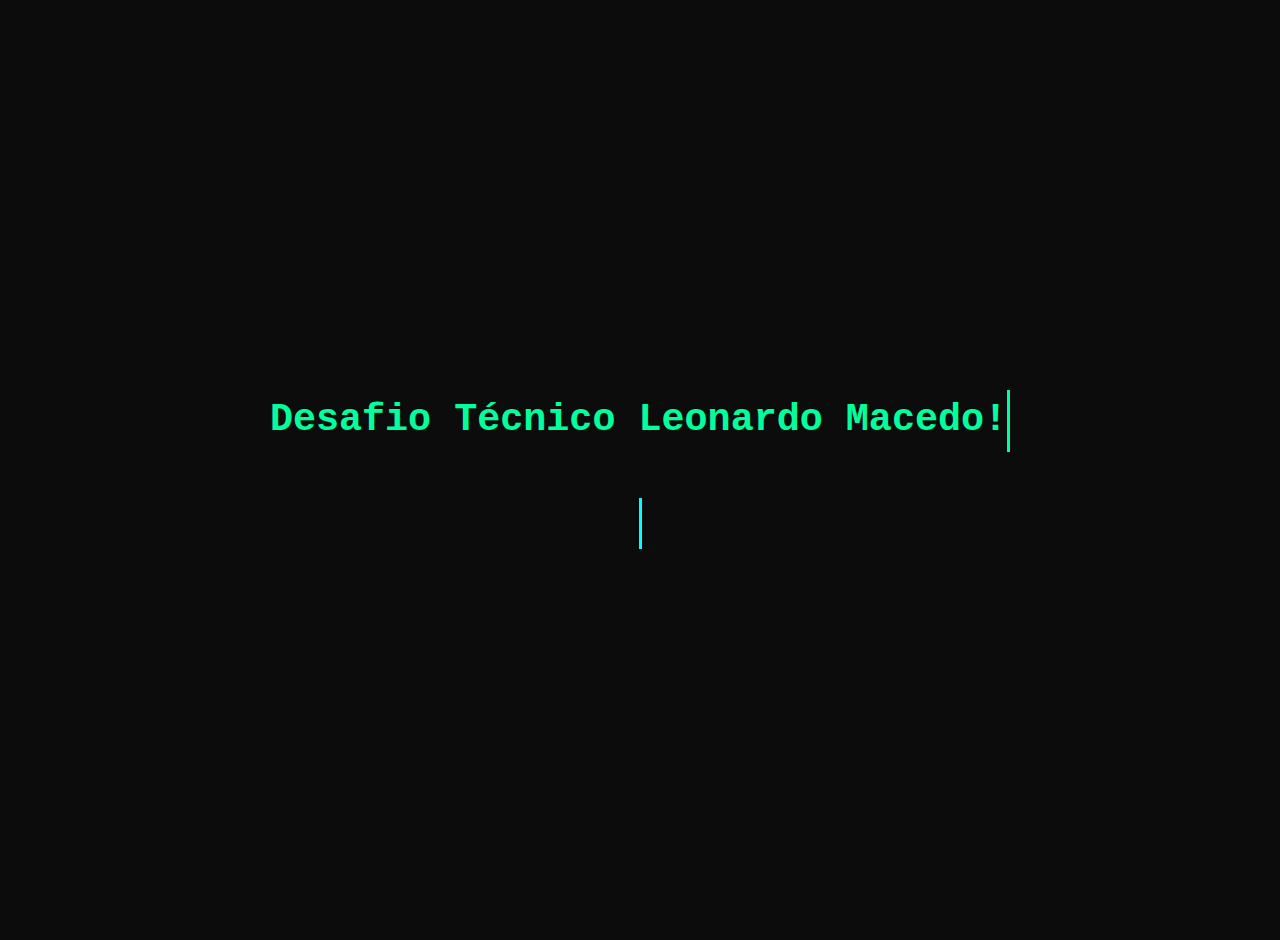
<file: index.html>
<!DOCTYPE html>
<html lang="pt-BR">
<head>
  <meta charset="UTF-8">
  <meta name="viewport" content="width=device-width, initial-scale=1.0">
  <title>Desafio Técnico Tray</title>
  <link rel="stylesheet" href="css/style.css">
</head>
<body>

  <div class="center">
    <h1 class="typing">Desafio Técnico Leonardo Macedo!</h1>
    <h2 class="typingSub">GO !!</h2>
  </div>

  <script src="js/script.js"></script>
  <script>
    setTimeout(() => {
      window.location.href = "problema.html";
    }, 3000);
  </script>

</body>
</html>
</file>
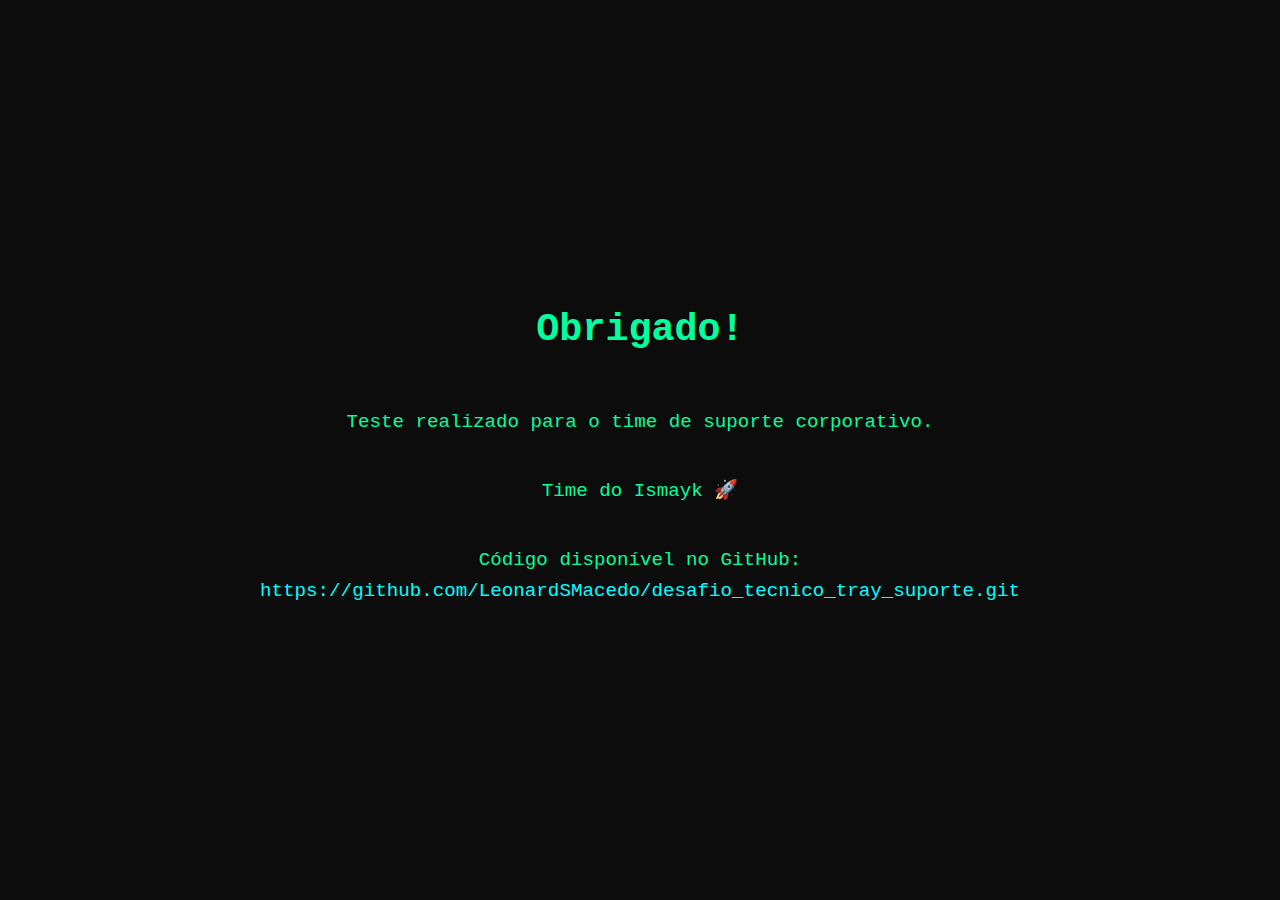
<file: fim.html>
<!DOCTYPE html>
<html lang="pt-BR">
<head>
  <meta charset="UTF-8">
  <meta name="viewport" content="width=device-width, initial-scale=1.0">
  <title>Fim - Desafio Técnico Tray</title>
  <link rel="stylesheet" href="css/style.css">
  <style>
    .end-screen {
      display: flex;
      flex-direction: column;
      justify-content: center;
      align-items: center;
      height: 100vh;
      text-align: center;
      color: #00ff9d;
      font-family: 'Courier New', monospace;
      font-size: 1.2rem;
    }

    a {
      color: #0ff;
      text-decoration: none;
      margin-top: 10px;
    }
    a:hover {
      text-decoration: underline;
    }
  </style>
</head>
<body>

  <div class="end-screen">
    <h1>Obrigado!</h1>
    <p>Teste realizado para o time de suporte corporativo.</p>
    <p>Time do Ismayk 🚀</p>
    <p>
      Código disponível no GitHub:<br>
      <a href="https://github.com/LeonardSMacedo/desafio_tecnico_tray_suporte.git" target="_blank">
        https://github.com/LeonardSMacedo/desafio_tecnico_tray_suporte.git
      </a>
    </p>
    <!-- <p style="margin-top:20px;">FIM.</p> -->
  </div>

</body>
</html>
</file>
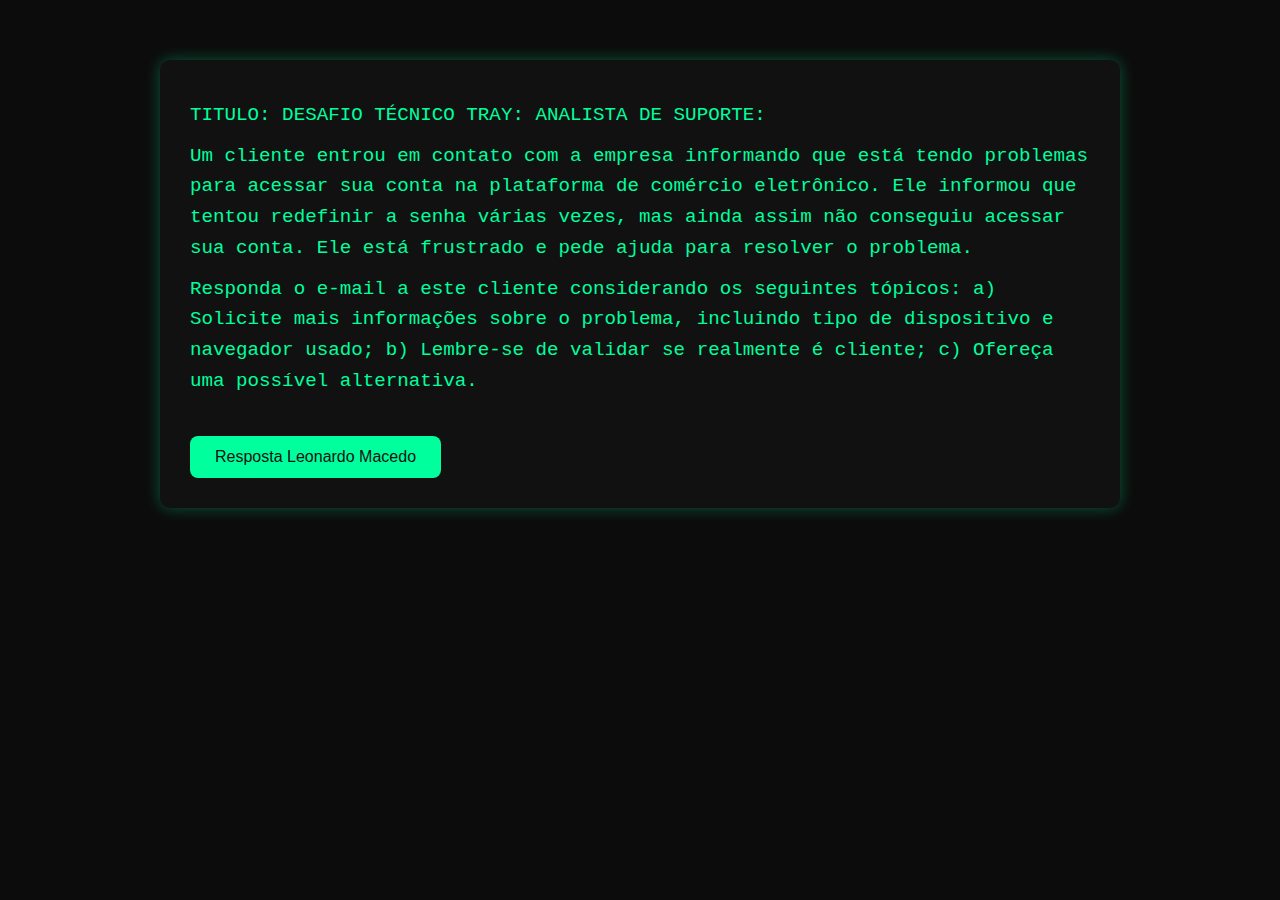
<file: problema.html>
<!DOCTYPE html>
<html lang="pt-BR">
<head>
  <meta charset="UTF-8">
  <meta name="viewport" content="width=device-width, initial-scale=1.0">
  <title>Desafio Técnico Tray - Problema</title>
  <link rel="stylesheet" href="css/style.css">
</head>
<body>

  <div class="cmd">
    <p class="typingg">
      TITULO: DESAFIO TÉCNICO TRAY: ANALISTA DE SUPORTE:
    </p>
    <p class="typingg">
      Um cliente entrou em contato com a empresa informando que está tendo problemas para acessar sua conta na plataforma de comércio eletrônico. 
      Ele informou que tentou redefinir a senha várias vezes, mas ainda assim não conseguiu acessar sua conta. 
      Ele está frustrado e pede ajuda para resolver o problema.
    </p>
    <p class="typingg">
      Responda o e-mail a este cliente considerando os seguintes tópicos:
      a) Solicite mais informações sobre o problema, incluindo tipo de dispositivo e navegador usado;
      b) Lembre-se de validar se realmente é cliente;
      c) Ofereça uma possível alternativa.
    </p>

    <button class="btn" onclick="window.location.href='resposta.html'">
      Resposta Leonardo Macedo
    </button>
  </div>

  <script src="js/script.js"></script>
</body>
</html>
</file>
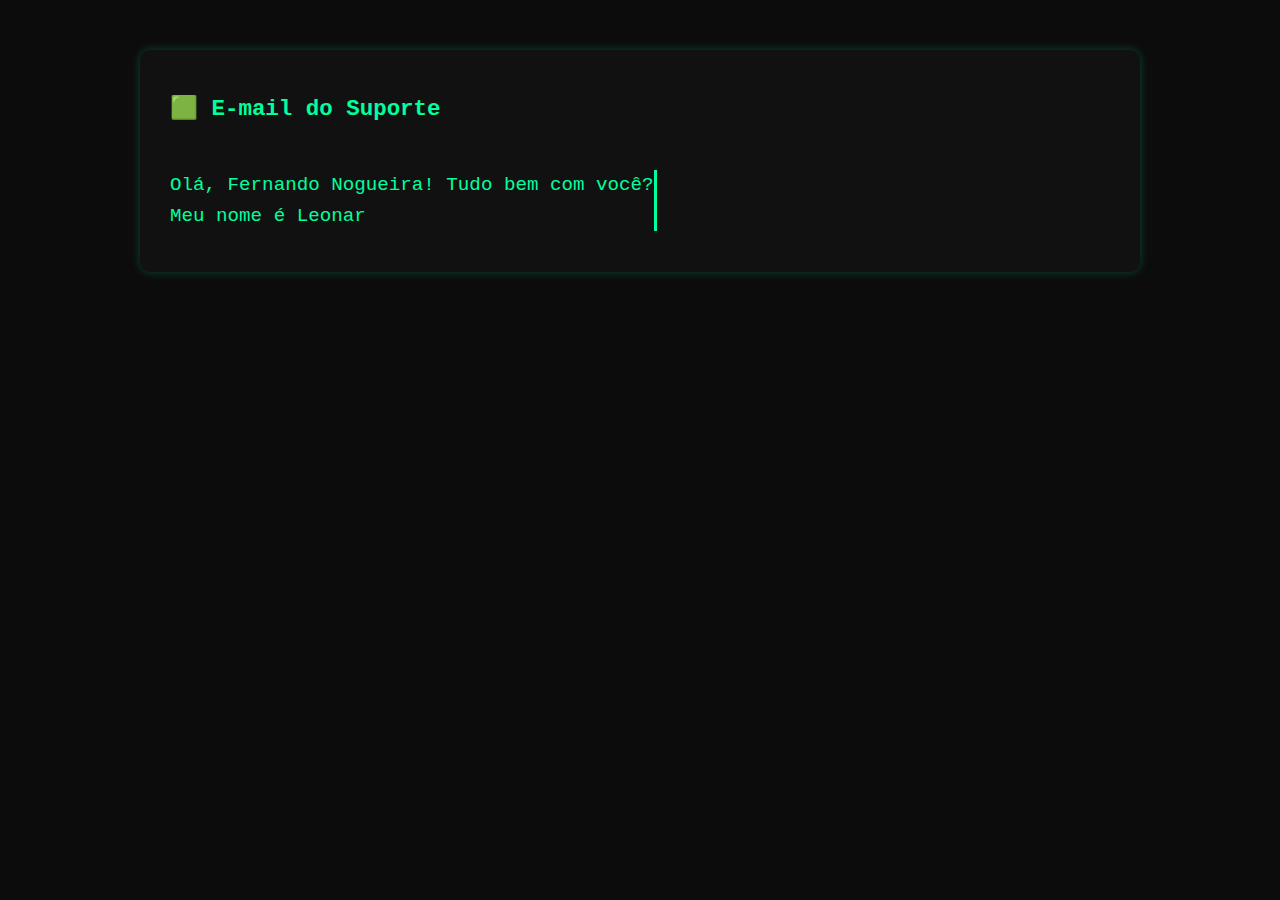
<file: resposta.html>
<!DOCTYPE html>
<html lang="pt-BR">
<head>
  <meta charset="UTF-8">
  <meta name="viewport" content="width=device-width, initial-scale=1.0">
  <title>Desafio Técnico Tray - Resposta</title>
  <link rel="stylesheet" href="css/style.css">
</head>
<body>

  <div class="email-container">

    <div class="email-section step active" id="step1">
      <h3>🟩 E-mail do Suporte</h3>
      <p class="typing" id="email1">
        Olá, Fernando Nogueira! Tudo bem com você?
        Meu nome é Leonardo, sou do time de suporte aqui da Tray, e estou à frente da sua demanda para te ajudar.
        Antes de resolver o seu problema, me encaminhe, por favor, o CPF do titular (por motivo de segurança), o e-mail e o código da loja.
        Vamos fazer alguns testes para descartar qualquer problema na sua máquina, ok?
        Faça o teste em uma guia anônima e também em diferentes navegadores.
        Me envie um print ou, se possível, um vídeo mostrando o erro ao tentar fazer login, assim será mais fácil identificar e resolver o problema.
        Caso não seja possível enviar, podemos marcar uma call para verificar o erro em tempo real.
        Se for melhor para você, me avise o dia e o horário de sua preferência (de segunda a sexta, das 08h às 18h).
        Caso esteja corrido, me envie seu telefone, que eu posso entrar em contato também por ligação.
        Leonardo Macedo
        Suporte – Tray
      </p>
      <button class="next-btn" id="next1" style="display:none;">Próximo ➜</button>
    </div>

    <div class="email-section right step" id="step2">
      <h3>🟨 Resposta do Cliente</h3>
      <p class="typing" id="email2">
        Boa tarde, Leonardo!
        O CPF do titular é 341.656.781-97 e o código da loja é 190264.
        O login que utilizo é cliente@cliente.com e meu telefone é (11) 99999-9999.
        Estou desde ontem tentando entrar na plataforma, pois preciso alterar o preço de um produto com urgência.
        Não mudei minha senha e preciso que isso seja resolvido ainda hoje, pois a promoção já terminou e estamos tendo prejuízo.
      </p>
      <button class="next-btn" id="next2" style="display:none;">Responder ↩</button>
    </div>

    <div class="email-section step" id="step3">
      <h3>🟦 Retorno Final</h3>
      <p class="typing" id="email3">
        Sr. Fernando, entendo sua preocupação com suas vendas, e todo o nosso time da Tray está aqui para te ajudar da melhor e mais rápida forma possível, conte conosco!
        Quero te agradecer por ter enviado todos os dados. Já foi possível identificar o motivo do erro ao acessar sua conta.
        Verificamos que há uma fatura em aberto no valor de R$ 99,90, referente ao SSL, cobrado anualmente.
        Por ser uma cobrança feita apenas uma vez por ano, é comum que o cliente acabe esquecendo.
        Mas sem problemas, acabo de te encaminhar o boleto para pagamento.
        Caso o pagamento seja feito por código de barras, a compensação pode levar até 24h úteis.
        Se o pagamento for via PIX, o acesso poderá ser liberado em poucas horas.
        Após o pagamento, responda este e-mail com o comprovante e eu mesmo encaminharei ao financeiro.
        Caso tenha mais alguma dúvida em relação a este chamado, basta responder a este e-mail. 
        Estarei à sua disposição!
        Leonardo Macedo
        Suporte – Tray
      </p>
    </div>

  </div>

  <script src="js/script.js"></script>
</body>
</html>
</file>
<file: css/style.css>
body {
  background: #0c0c0c;
  color: #00ff9d;
  font-family: 'Courier New', monospace;
  font-size: 1.2rem;
  margin: 0;
  padding: 0;
  line-height: 1.6;
}


.center {
  display: flex;
  flex-direction: column;
  justify-content: center;
  align-items: center;
  height: 100vh;
  text-align: center;
  padding: 20px;
}

.typing {
  position: relative;
  display: inline-block;
  border-right: 3px solid #00ff9d;
  white-space: pre-line;
  word-wrap: break-word;
  overflow: hidden;
  animation: blink 0.7s infinite;
}

.typingSub {
  margin-top: 20px;
  font-size: 2rem;
  color: #0ff;
  border-right: 3px solid #0ff;
  white-space: nowrap;
  overflow: hidden;
  width: 0;
  animation: typing 1.5s steps(20, end) forwards, blink 0.7s infinite;
}


.cmd {
  max-width: 900px;
  margin: 60px auto;
  background: #111;
  padding: 30px;
  border-radius: 10px;
  color: #00ff9d;
  box-shadow: 0 0 15px #00ff9d50;
  text-align: left;
}

.cmd p {
  max-width: 100%;
  margin: 10px 0;
  word-wrap: break-word;
}

.btn {
  background: #00ff9d;
  color: #111;
  border: none;
  padding: 12px 25px;
  font-size: 1rem;
  cursor: pointer;
  border-radius: 8px;
  margin-top: 30px;
  transition: all 0.3s;
}

.btn:hover {
  background: #0ff;
  box-shadow: 0 0 10px #0ff;
}


.email-container {
  max-width: 1000px;
  margin: 50px auto;
  display: flex;
  flex-direction: column;
  gap: 40px;
  padding: 0 20px;
}

.email-section {
  background: #111;
  padding: 20px 30px;
  border-radius: 10px;
  box-shadow: 0 0 10px #00ff9d40;
}

.email-section.right {
  align-self: flex-end;
  background: #222;
}

.email-section p {
  margin-bottom: 10px;
  white-space: pre-line;
  word-wrap: break-word;
}

.step {
  opacity: 0;
  display: none;
  transition: opacity 0.6s ease;
}

.step.active {
  display: block;
  opacity: 1;
}

.next-btn {
  margin-top: 20px;
  background: #00ff9d;
  color: #111;
  border: none;
  padding: 10px 20px;
  border-radius: 8px;
  cursor: pointer;
  font-family: 'Courier New', monospace;
  font-size: 1rem;
  transition: all 0.3s ease;
  display: inline-flex;
  align-items: center;
  gap: 8px;
}

.next-btn:hover {
  background: #0ff;
  box-shadow: 0 0 10px #0ff;
}

/* -------- ANIMAÇÕES -------- */
@keyframes typing {
  from { width: 0 }
  to { width: calc(var(--chars) * 1ch); }
}

@keyframes blink {
  50% { border-color: transparent; }
}

/* -------- RESPONSIVIDADE -------- */
@media (max-width: 992px) {
  body {
    font-size: 1rem;
  }

  .cmd {
    max-width: 90%;
    padding: 20px;
    margin: 40px auto;
  }

  .email-container {
    max-width: 90%;
  }

  .typingSub {
    font-size: 1.6rem;
  }
}

@media (max-width: 768px) {
  .cmd {
    padding: 18px;
    margin: 30px auto;
    border-radius: 8px;
  }

  .btn,
  .next-btn {
    width: 100%;
    text-align: center;
    justify-content: center;
    font-size: 1rem;
  }

  .email-section {
    padding: 18px 20px;
  }

  .email-section.right {
    align-self: stretch;
  }

  .typingSub {
    font-size: 1.4rem;
  }
}

@media (max-width: 480px) {
  body {
    font-size: 0.95rem;
  }

  .cmd {
    margin: 20px 10px;
    padding: 15px;
  }

  .center {
    padding: 15px;
  }

  .typingSub {
    font-size: 1.2rem;
  }

  .btn,
  .next-btn {
    font-size: 0.9rem;
    padding: 10px 16px;
  }

  .email-container {
    gap: 25px;
  }
}
</file>
